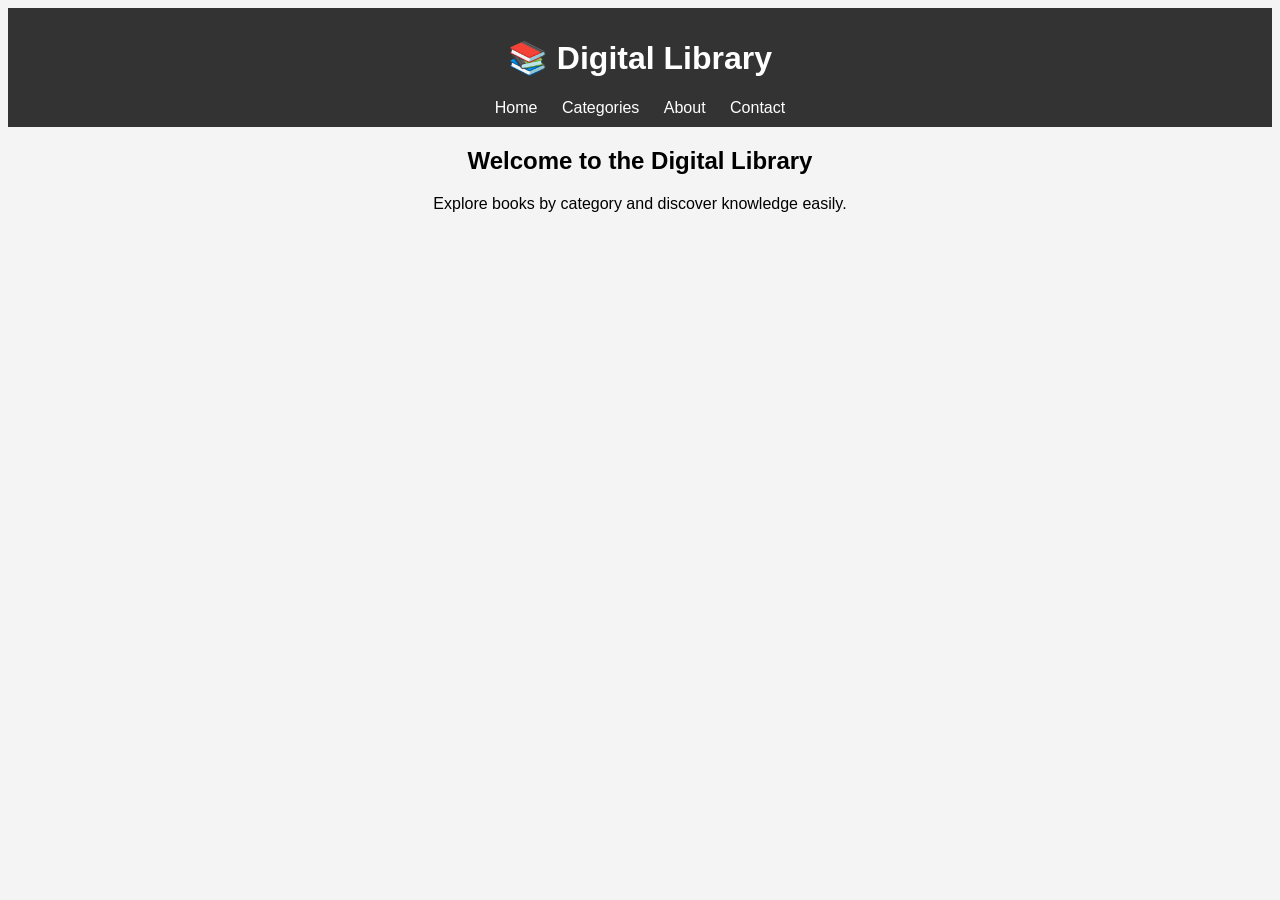
<file: index.html>
<!DOCTYPE html>
<html>
<head>
    <title>Digital Library</title>
    <link rel="stylesheet" href="assets/css/style.css">
</head>
<body>

<header>
    <h1>📚 Digital Library</h1>
    <nav>
        <a href="index.html">Home</a>
        <a href="pages/categories.html">Categories</a>
        <a href="pages/about.html">About</a>
        <a href="pages/contact.html">Contact</a>
    </nav>
</header>

<section class="content">
    <h2>Welcome to the Digital Library</h2>
    <p>Explore books by category and discover knowledge easily.</p>
</section>

</body>
</html>
</file>
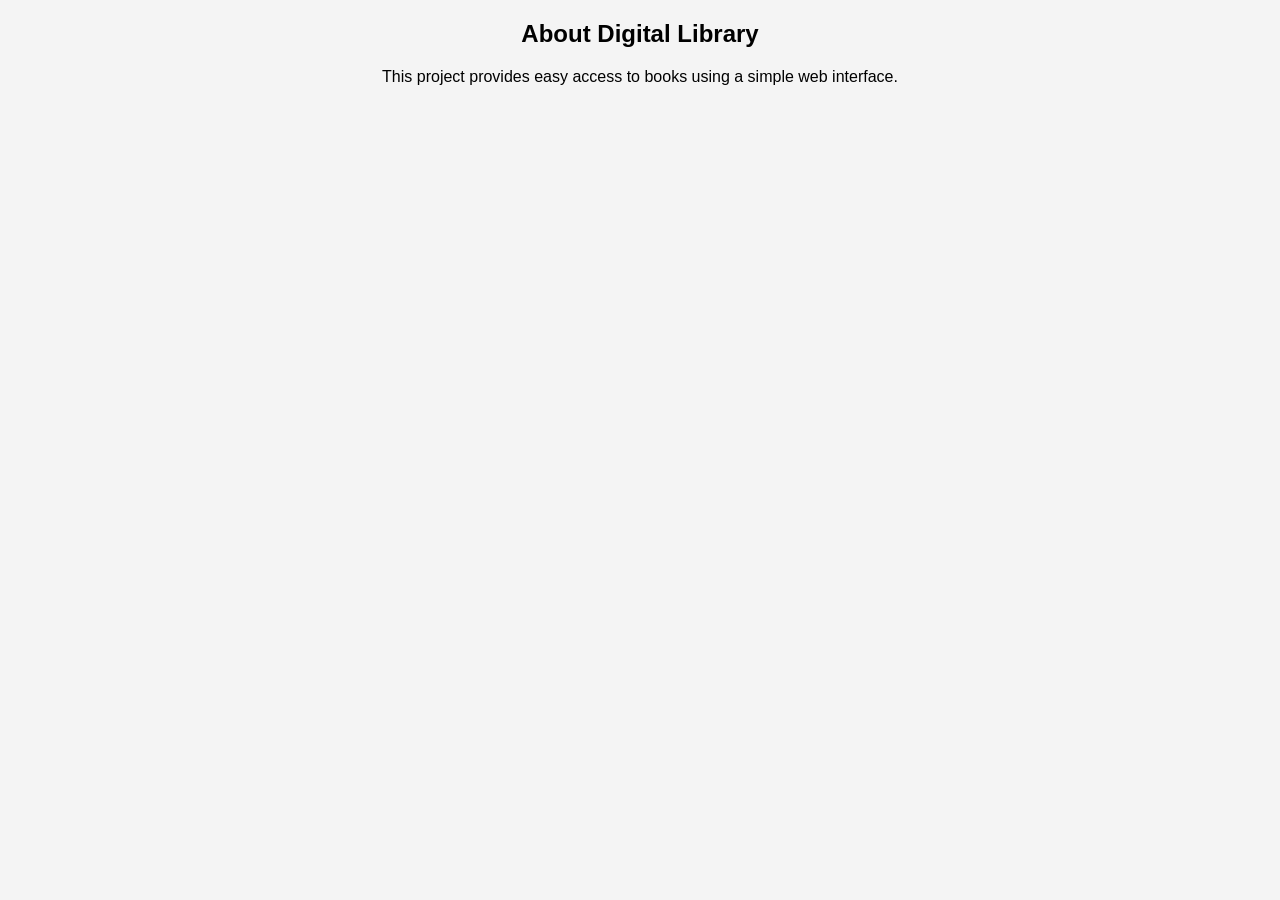
<file: pages/about.html>
<!DOCTYPE html>
<html>
<head>
    <title>About</title>
    <link rel="stylesheet" href="../assets/css/style.css">
</head>
<body>

<h2>About Digital Library</h2>
<p>This project provides easy access to books using a simple web interface.</p>

</body>
</html>
</file>
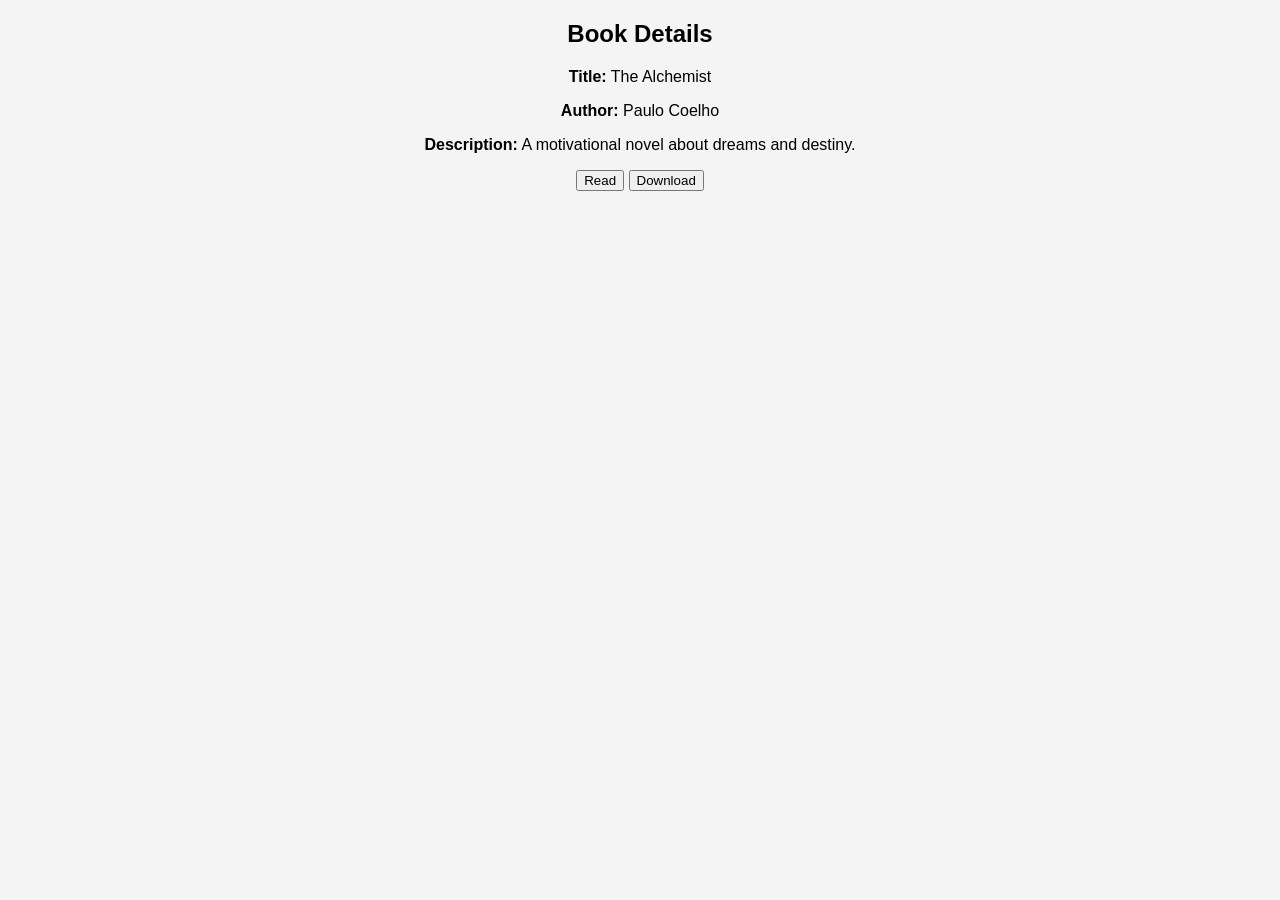
<file: pages/book-details.html>
<!DOCTYPE html>
<html>
<head>
    <title>Book Details</title>
    <link rel="stylesheet" href="../assets/css/style.css">
</head>
<body>

<h2>Book Details</h2>
<p><strong>Title:</strong> The Alchemist</p>
<p><strong>Author:</strong> Paulo Coelho</p>
<p><strong>Description:</strong> A motivational novel about dreams and destiny.</p>

<button>Read</button>
<button>Download</button>

</body>
</html>
</file>
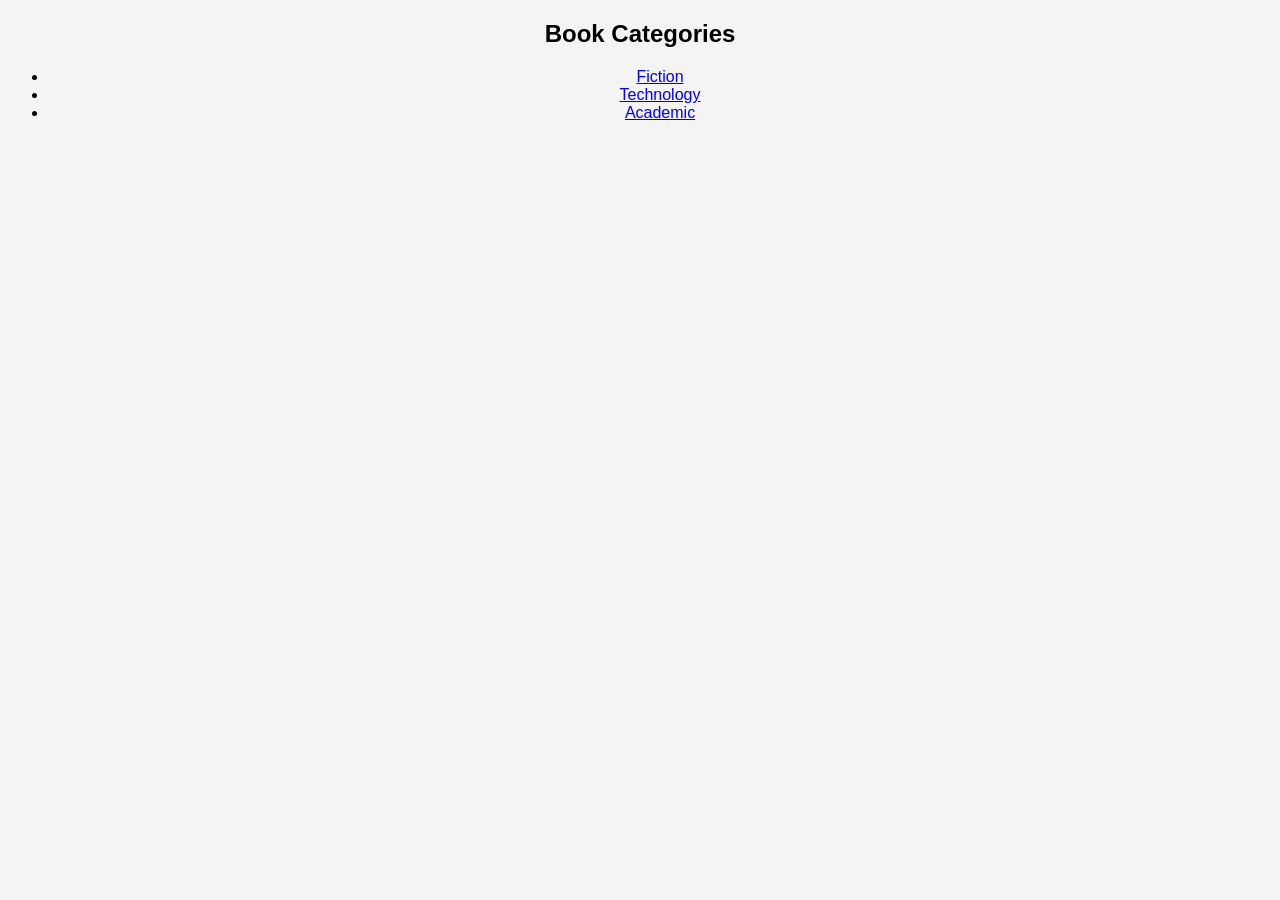
<file: pages/categories.html>
<!DOCTYPE html>
<html>
<head>
    <title>Categories</title>
    <link rel="stylesheet" href="../assets/css/style.css">
</head>
<body>

<h2>Book Categories</h2>

<ul>
    <li><a href="books.html">Fiction</a></li>
    <li><a href="books.html">Technology</a></li>
    <li><a href="books.html">Academic</a></li>
</ul>

</body>
</html>
</file>
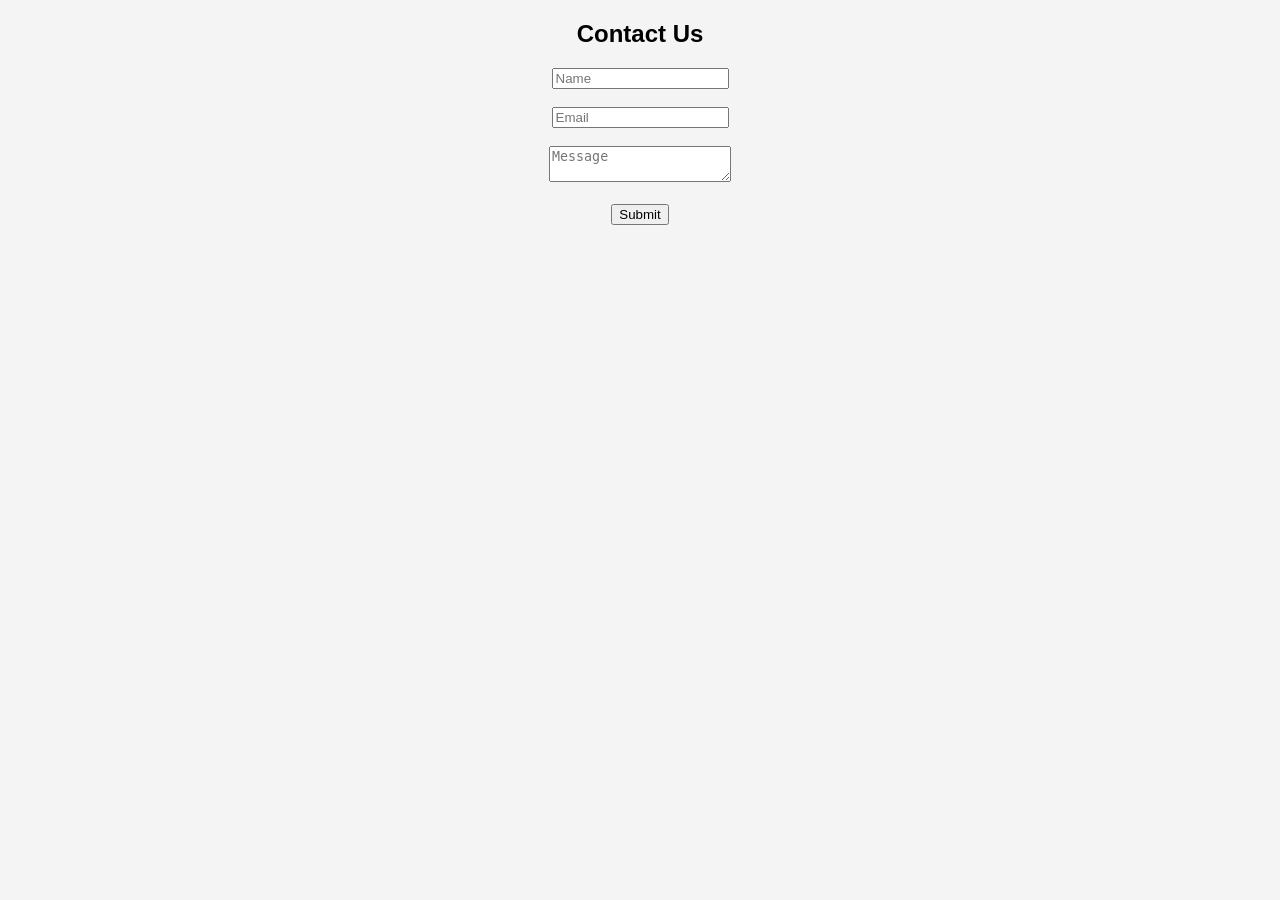
<file: pages/contact.html>
<!DOCTYPE html>
<html>
<head>
    <title>Contact</title>
    <link rel="stylesheet" href="../assets/css/style.css">
</head>
<body>

<h2>Contact Us</h2>

<form>
    <input type="text" placeholder="Name"><br><br>
    <input type="email" placeholder="Email"><br><br>
    <textarea placeholder="Message"></textarea><br><br>
    <button>Submit</button>
</form>

</body>
</html>
</file>
<file: assets/css/style.css>
body {
    font-family: Arial;
    text-align: center;
    background: #f4f4f4;
}

header {
    background: #333;
    color: white;
    padding: 10px;
}

nav a {
    color: white;
    margin: 10px;
    text-decoration: none;
}

.book {
    background: white;
    padding: 10px;
    margin: 10px;
    display: inline-block;
}

img {
    width: 100px;
}
</file>
